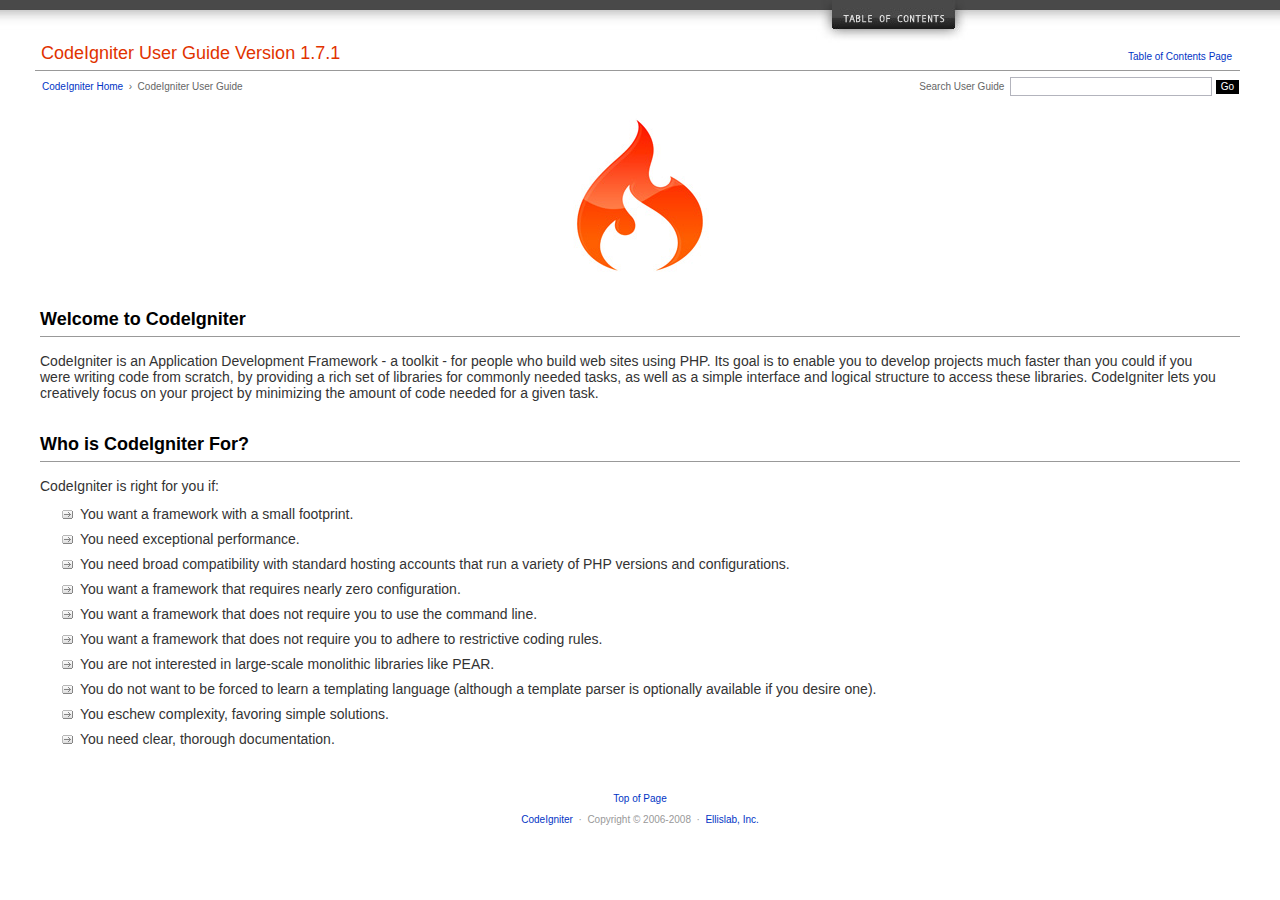
<file: user_guide/index.html>
<!DOCTYPE html PUBLIC "-//W3C//DTD XHTML 1.0 Transitional//EN" "http://www.w3.org/TR/xhtml1/DTD/xhtml1-transitional.dtd">
<html xmlns="http://www.w3.org/1999/xhtml" xml:lang="en" lang="en">
<head>

<meta http-equiv="Content-Type" content="text/html; charset=utf-8" />
<title>Welcome to CodeIgniter : CodeIgniter User Guide</title>

<style type='text/css' media='all'>@import url('userguide.css');</style>
<link rel='stylesheet' type='text/css' media='all' href='userguide.css' />

<script type="text/javascript" src="nav/nav.js"></script>
<script type="text/javascript" src="nav/prototype.lite.js"></script>
<script type="text/javascript" src="nav/moo.fx.js"></script>
<script type="text/javascript" src="nav/user_guide_menu.js"></script>

<meta http-equiv='expires' content='-1' />
<meta http-equiv= 'pragma' content='no-cache' />
<meta name='robots' content='all' />
<meta name='author' content='ExpressionEngine Dev Team' />
<meta name='description' content='CodeIgniter User Guide' />

</head>
<body>

<!-- START NAVIGATION -->
<div id="nav"><div id="nav_inner"><script type="text/javascript">create_menu('null');</script></div></div>
<div id="nav2"><a name="top"></a><a href="javascript:void(0);" onclick="myHeight.toggle();"><img src="images/nav_toggle_darker.jpg" width="154" height="43" border="0" title="Toggle Table of Contents" alt="Toggle Table of Contents" /></a></div>
<div id="masthead">
<table cellpadding="0" cellspacing="0" border="0" style="width:100%">
<tr>
<td><h1>CodeIgniter User Guide Version 1.7.1</h1></td>
<td id="breadcrumb_right"><a href="toc.html">Table of Contents Page</a></td>
</tr>
</table>
</div>
<!-- END NAVIGATION -->


<table cellpadding="0" cellspacing="0" border="0" style="width:100%">
<tr>
<td id="breadcrumb">
<a href="http://codeigniter.com/">CodeIgniter Home</a> &nbsp;&#8250;&nbsp; CodeIgniter User Guide
</td>
<td id="searchbox"><form method="get" action="http://www.google.com/search"><input type="hidden" name="as_sitesearch" id="as_sitesearch" value="codeigniter.com/user_guide/" />Search User Guide&nbsp; <input type="text" class="input" style="width:200px;" name="q" id="q" size="31" maxlength="255" value="" />&nbsp;<input type="submit" class="submit" name="sa" value="Go" /></form></td>
</tr>
</table>



<br clear="all" />

<div class="center"><img src="images/ci_logo_flame.jpg" width="150" height="164" border="0" alt="CodeIgniter" /></div>


<!-- START CONTENT -->
<div id="content">



<h2>Welcome to CodeIgniter</h2>

<p>CodeIgniter is an Application Development Framework - a toolkit - for people who build web sites using PHP.
Its goal is to enable you to develop projects much faster than you could if you were writing code
from scratch, by providing a rich set of libraries for commonly needed tasks, as well as a simple interface and
logical structure to access these libraries. CodeIgniter lets you creatively focus on your project by
minimizing the amount of code needed for a given task.</p>


<h2>Who is CodeIgniter For?</h2>

<p>CodeIgniter is right for you if:</p>

<ul>
<li>You want a framework with a small footprint.</li>
<li>You need exceptional performance.</li>
<li>You need broad compatibility with standard hosting accounts that run a variety of PHP versions and configurations.</li>
<li>You want a framework that requires nearly zero configuration.</li>
<li>You want a framework that does not require you to use the command line.</li>
<li>You want a framework that does not require you to adhere to restrictive coding rules.</li>
<li>You are not interested in large-scale monolithic libraries like PEAR.</li>
<li>You do not want to be forced to learn a templating language (although a template parser is optionally available if you desire one).</li>
<li>You eschew complexity, favoring simple solutions.</li>
<li>You need clear, thorough documentation.</li>
</ul>


</div>
<!-- END CONTENT -->


<div id="footer">
<p><a href="#top">Top of Page</a></p>
<p><a href="http://codeigniter.com">CodeIgniter</a> &nbsp;&middot;&nbsp; Copyright &#169; 2006-2008 &nbsp;&middot;&nbsp; <a href="http://ellislab.com/">Ellislab, Inc.</a></p>
</div>



</body>
</html>
</file>
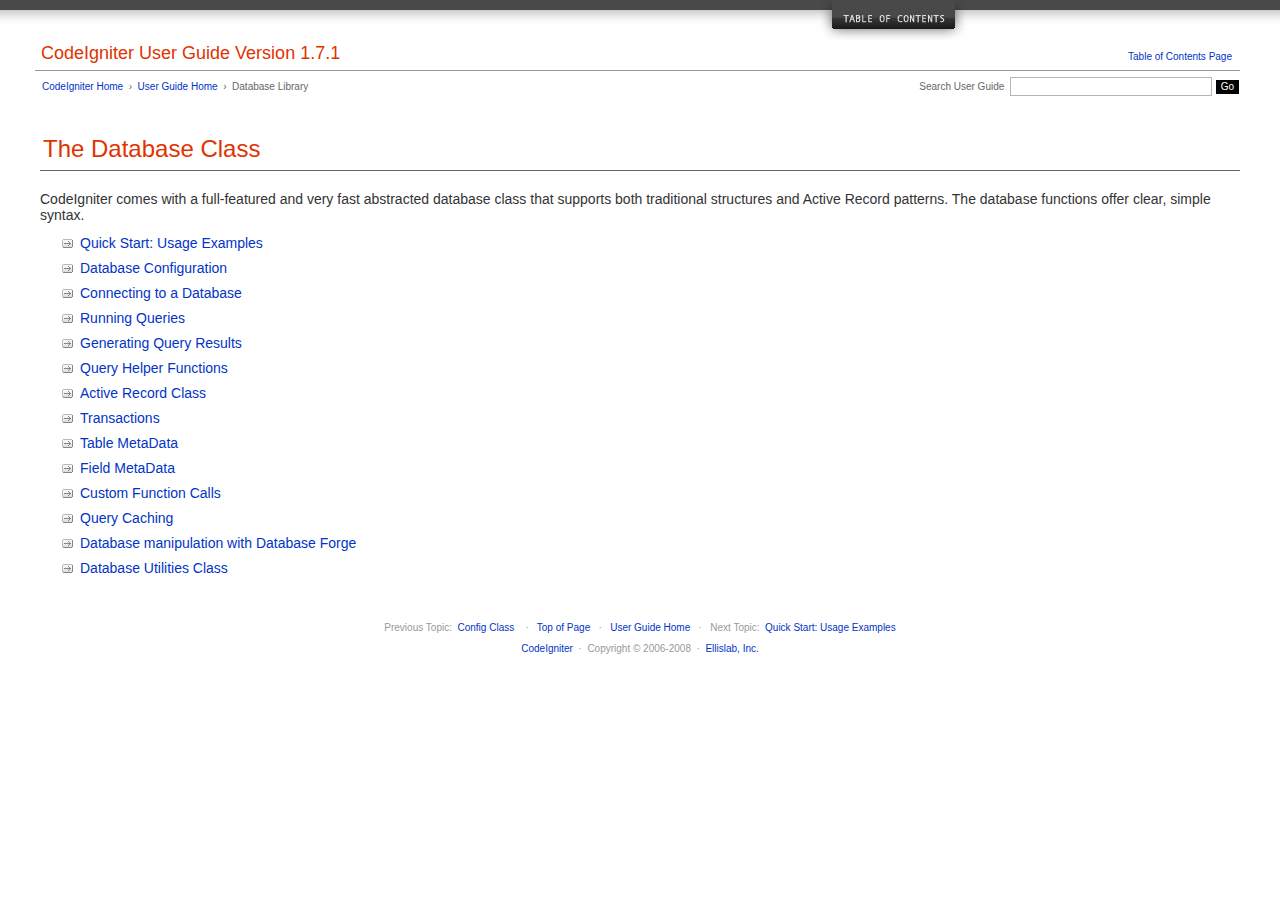
<file: user_guide/database/index.html>
<!DOCTYPE html PUBLIC "-//W3C//DTD XHTML 1.0 Transitional//EN" "http://www.w3.org/TR/xhtml1/DTD/xhtml1-transitional.dtd">
<html xmlns="http://www.w3.org/1999/xhtml" xml:lang="en" lang="en">
<head>

<meta http-equiv="Content-Type" content="text/html; charset=utf-8" />
<title>The Database Class : CodeIgniter User Guide</title>

<style type='text/css' media='all'>@import url('../userguide.css');</style>
<link rel='stylesheet' type='text/css' media='all' href='../userguide.css' />

<script type="text/javascript" src="../nav/nav.js"></script>
<script type="text/javascript" src="../nav/prototype.lite.js"></script>
<script type="text/javascript" src="../nav/moo.fx.js"></script>
<script type="text/javascript" src="../nav/user_guide_menu.js"></script>

<meta http-equiv='expires' content='-1' />
<meta http-equiv= 'pragma' content='no-cache' />
<meta name='robots' content='all' />
<meta name='author' content='ExpressionEngine Dev Team' />
<meta name='description' content='CodeIgniter User Guide' />

</head>
<body>

<!-- START NAVIGATION -->
<div id="nav"><div id="nav_inner"><script type="text/javascript">create_menu('../');</script></div></div>
<div id="nav2"><a name="top"></a><a href="javascript:void(0);" onclick="myHeight.toggle();"><img src="../images/nav_toggle_darker.jpg" width="154" height="43" border="0" title="Toggle Table of Contents" alt="Toggle Table of Contents" /></a></div>
<div id="masthead">
<table cellpadding="0" cellspacing="0" border="0" style="width:100%">
<tr>
<td><h1>CodeIgniter User Guide Version 1.7.1</h1></td>
<td id="breadcrumb_right"><a href="../toc.html">Table of Contents Page</a></td>
</tr>
</table>
</div>
<!-- END NAVIGATION -->


<!-- START BREADCRUMB -->
<table cellpadding="0" cellspacing="0" border="0" style="width:100%">
<tr>
<td id="breadcrumb">
<a href="http://codeigniter.com/">CodeIgniter Home</a> &nbsp;&#8250;&nbsp;
<a href="../index.html">User Guide Home</a> &nbsp;&#8250;&nbsp;
Database Library
</td>
<td id="searchbox"><form method="get" action="http://www.google.com/search"><input type="hidden" name="as_sitesearch" id="as_sitesearch" value="codeigniter.com/user_guide/" />Search User Guide&nbsp; <input type="text" class="input" style="width:200px;" name="q" id="q" size="31" maxlength="255" value="" />&nbsp;<input type="submit" class="submit" name="sa" value="Go" /></form></td>
</tr>
</table>
<!-- END BREADCRUMB -->


<br clear="all" />


<!-- START CONTENT -->
<div id="content">


<h1>The Database Class</h1>

<p>CodeIgniter comes with a full-featured and very fast abstracted database class that supports both traditional
structures and Active Record patterns. The database functions offer clear, simple syntax.</p>

	<ul>
		<li><a href="examples.html">Quick Start:  Usage Examples</a></li>
		<li><a href="configuration.html">Database Configuration</a></li>
		<li><a href="connecting.html">Connecting to a Database</a></li>
		<li><a href="queries.html">Running Queries</a></li>
		<li><a href="results.html">Generating Query Results</a></li>
		<li><a href="helpers.html">Query Helper Functions</a></li>
		<li><a href="active_record.html">Active Record Class</a></li>
		<li><a href="transactions.html">Transactions</a></li>
		<li><a href="table_data.html">Table MetaData</a></li>
		<li><a href="fields.html">Field MetaData</a></li>
		<li><a href="call_function.html">Custom Function Calls</a></li>
		<li><a href="caching.html">Query Caching</a></li>
		<li><a href="forge.html">Database manipulation with Database Forge</a></li>
		<li><a href="utilities.html">Database Utilities Class</a></li>
	</ul>
	

</div>
<!-- END CONTENT -->


<div id="footer">
<p>
Previous Topic:&nbsp;&nbsp;<a href="../libraries/config.html">Config Class</a>
&nbsp;&nbsp;&nbsp;&middot;&nbsp;&nbsp;
<a href="#top">Top of Page</a>&nbsp;&nbsp;&nbsp;&middot;&nbsp;&nbsp;
<a href="../index.html">User Guide Home</a>&nbsp;&nbsp;&nbsp;&middot;&nbsp;&nbsp;
Next Topic:&nbsp;&nbsp;<a href="examples.html">Quick Start: Usage Examples</a>
</p>
<p><a href="http://codeigniter.com">CodeIgniter</a> &nbsp;&middot;&nbsp; Copyright &#169; 2006-2008 &nbsp;&middot;&nbsp; <a href="http://ellislab.com/">Ellislab, Inc.</a></p>
</div>

</body>
</html>
</file>
<file: user_guide/userguide.css>
body {
 margin: 0;
 padding: 0;
 font-family: Lucida Grande, Verdana, Geneva, Sans-serif;
 font-size: 14px;
 color: #333;
 background-color: #fff;
}

a {
 color: #0134c5;
 background-color: transparent;
 text-decoration: none;
 font-weight: normal;
}
a:visited {
 color: #0134c5;
 background-color: transparent;
 text-decoration: none;
}
a:hover {
 color: #000;
 text-decoration: none;
 background-color: transparent;
}

#breadcrumb {
 float: left;
 background-color: transparent;
 margin: 10px 0 0 42px;
 padding: 0;
 font-size: 10px;
 color: #666;
}
#breadcrumb_right {
 float: right;
 width: 175px;
 background-color: transparent;
 padding: 8px 8px 3px 0;
 text-align: right;
 font-size: 10px;
 color: #666;
}
#nav {
 background-color: #494949;
 margin: 0;
 padding: 0;
}
#nav2 {
 background: #fff url(images/nav_bg_darker.jpg) repeat-x left top;
 padding: 0 310px 0 0;
 margin: 0;
 text-align: right;
}
#nav_inner {
 background-color: transparent;
 padding: 8px 12px 0 20px;
 margin: 0;
 font-family: Lucida Grande, Verdana, Geneva, Sans-serif;
 font-size: 11px;
}

#nav_inner h3 {
 font-size: 12px;
 color: #fff;
 margin: 0;
 padding: 0;
}

#nav_inner .td_sep {
 background: transparent url(images/nav_separator_darker.jpg) repeat-y left top;
 width: 25%;
 padding: 0 0 0 20px;
}
#nav_inner .td {
 width: 25%;
}
#nav_inner p {
 color: #eee;
 background-color: transparent;
 padding:0;
 margin: 0 0 10px 0;
}
#nav_inner ul {
 list-style-image: url(images/arrow.gif);
 padding: 0 0 0 18px;
 margin: 8px 0 12px 0;
}
#nav_inner li {
 padding: 0;
 margin: 0 0 4px 0;
}

#nav_inner a {
 color: #eee;
 background-color: transparent;
 text-decoration: none;
 font-weight: normal;
}

#nav_inner a:visited {
 color: #eee;
 background-color: transparent;
 text-decoration: none;
}

#nav_inner a:hover {
 color: #ccc;
 text-decoration: none;
 background-color: transparent;
}

#masthead {
 margin: 0 40px 0 35px;
 padding: 0 0 0 6px;
 border-bottom: 1px solid #999;
}

#masthead h1 {
background-color: transparent;
color: #e13300;
font-size: 18px;
font-weight: normal;
margin: 0;
padding: 0 0 6px 0;
}

#searchbox {
 background-color: transparent;
 padding: 6px 40px 0 0;
 text-align: right;
 font-size: 10px;
 color: #666;
}

#img_welcome {
 border-bottom: 1px solid #D0D0D0;
 margin: 0 40px 0 40px;
 padding: 0;
 text-align: center;
}

#content {
 margin: 20px 40px 0 40px;
 padding: 0;
}

#content p {
 margin: 12px 20px 12px 0;
}

#content h1 {
color: #e13300;
border-bottom: 1px solid #666;
background-color: transparent;
font-weight: normal;
font-size: 24px;
margin: 0 0 20px 0;
padding: 3px 0 7px 3px;
}

#content h2 {
 background-color: transparent;
 border-bottom: 1px solid #999;
 color: #000;
 font-size: 18px;
 font-weight: bold;
 margin: 28px 0 16px 0;
 padding: 5px 0 6px 0;
}

#content h3 {
 background-color: transparent;
 color: #333;
 font-size: 16px;
 font-weight: bold;
 margin: 16px 0 15px 0;
 padding: 0 0 0 0;
}

#content h4 {
 background-color: transparent;
 color: #444;
 font-size: 14px;
 font-weight: bold;
 margin: 22px 0 0 0;
 padding: 0 0 0 0;
}

#content img {
 margin: auto;
 padding: 0;
}

#content code {
 font-family: Monaco, Verdana, Sans-serif;
 font-size: 12px;
 background-color: #f9f9f9;
 border: 1px solid #D0D0D0;
 color: #002166;
 display: block;
 margin: 14px 0 14px 0;
 padding: 12px 10px 12px 10px;
}

#content pre {
 font-family: Monaco, Verdana, Sans-serif;
 font-size: 12px;
 background-color: #f9f9f9;
 border: 1px solid #D0D0D0;
 color: #002166;
 display: block;
 margin: 14px 0 14px 0;
 padding: 12px 10px 12px 10px;
}

#content .path {
 background-color: #EBF3EC;
 border: 1px solid #99BC99;
 color: #005702;
 text-align: center;
 margin: 0 0 14px 0;
 padding: 5px 10px 5px 8px;
}

#content dfn {
 font-family: Lucida Grande, Verdana, Geneva, Sans-serif;
 color: #00620C;
 font-weight: bold;
 font-style: normal;
}
#content var {
 font-family: Lucida Grande, Verdana, Geneva, Sans-serif;
 color: #8F5B00;
 font-weight: bold;
 font-style: normal;
}
#content samp {
 font-family: Lucida Grande, Verdana, Geneva, Sans-serif;
 color: #480091;
 font-weight: bold;
 font-style: normal;
}
#content kbd {
 font-family: Lucida Grande, Verdana, Geneva, Sans-serif;
 color: #A70000;
 font-weight: bold;
 font-style: normal;
}

#content ul {
 list-style-image: url(images/arrow.gif);
 margin: 10px 0 12px 0;
}

#content li {
 margin-bottom: 9px;
}

#content li p {
 margin-left: 0;
 margin-right: 0;
}

#content .tableborder {
 border: 1px solid #999;
}
#content th {
 font-weight: bold;
 text-align: left;
 font-size: 12px;
 background-color: #666;
 color: #fff;
 padding: 4px;
}

#content .td {
 font-weight: normal;
 font-size: 12px;
 padding: 6px;
 background-color: #f3f3f3;
}

#content .tdpackage {
 font-weight: normal;
 font-size: 12px;
}

#content .important {
 background: #FBE6F2;
 border: 1px solid #D893A1;
 color: #333;
 margin: 10px 0 5px 0;
 padding: 10px;
}

#content .important p {
 margin: 6px 0 8px 0;
 padding: 0;
}

#content .important .leftpad {
 margin: 6px 0 8px 0;
 padding-left: 20px;
}

#content .critical {
 background: #FBE6F2;
 border: 1px solid #E68F8F;
 color: #333;
 margin: 10px 0 5px 0;
 padding: 10px;
}

#content .critical p {
 margin: 5px 0 6px 0;
 padding: 0;
}


#footer {
background-color: transparent;
font-size: 10px;
padding: 16px 0 15px 0;
margin: 20px 0 0 0;
text-align: center;
}

#footer p {
 font-size: 10px;
 color: #999;
 text-align: center;
}
#footer address {
 font-style: normal;
}

.center {
 text-align: center;
}

img {
 padding:0;
 border: 0;
 margin: 0;
}

.nopad {
 padding:0;
 border: 0;
 margin: 0;
}


form {
 margin: 0;
 padding: 0;
}

.input {
 font-family: Lucida Grande, Verdana, Geneva, Sans-serif;
 font-size: 11px;
 color: #333;
 border: 1px solid #B3B4BD;
 width: 100%;
 font-size: 11px;
 height: 1.5em;
 padding: 0;
 margin: 0;
}

.textarea {
 font-family: Lucida Grande, Verdana, Geneva, Sans-serif;
 font-size: 14px;
 color: #143270;
 background-color: #f9f9f9;
 border: 1px solid #B3B4BD;
 width: 100%;
 padding: 6px;
 margin: 0;
}

.select {
 background-color: #fff;
 font-size:  11px;
 font-weight: normal;
 color: #333;
 padding: 0;
 margin: 0 0 3px 0;
}

.checkbox {
 background-color: transparent;
 padding: 0;
 border: 0;
}

.submit {
 background-color: #000;
 color: #fff;
 font-weight: normal;
 font-size: 10px;
 border: 1px solid #fff;
 margin: 0;
 padding: 1px 5px 2px 5px;
}
</file>
